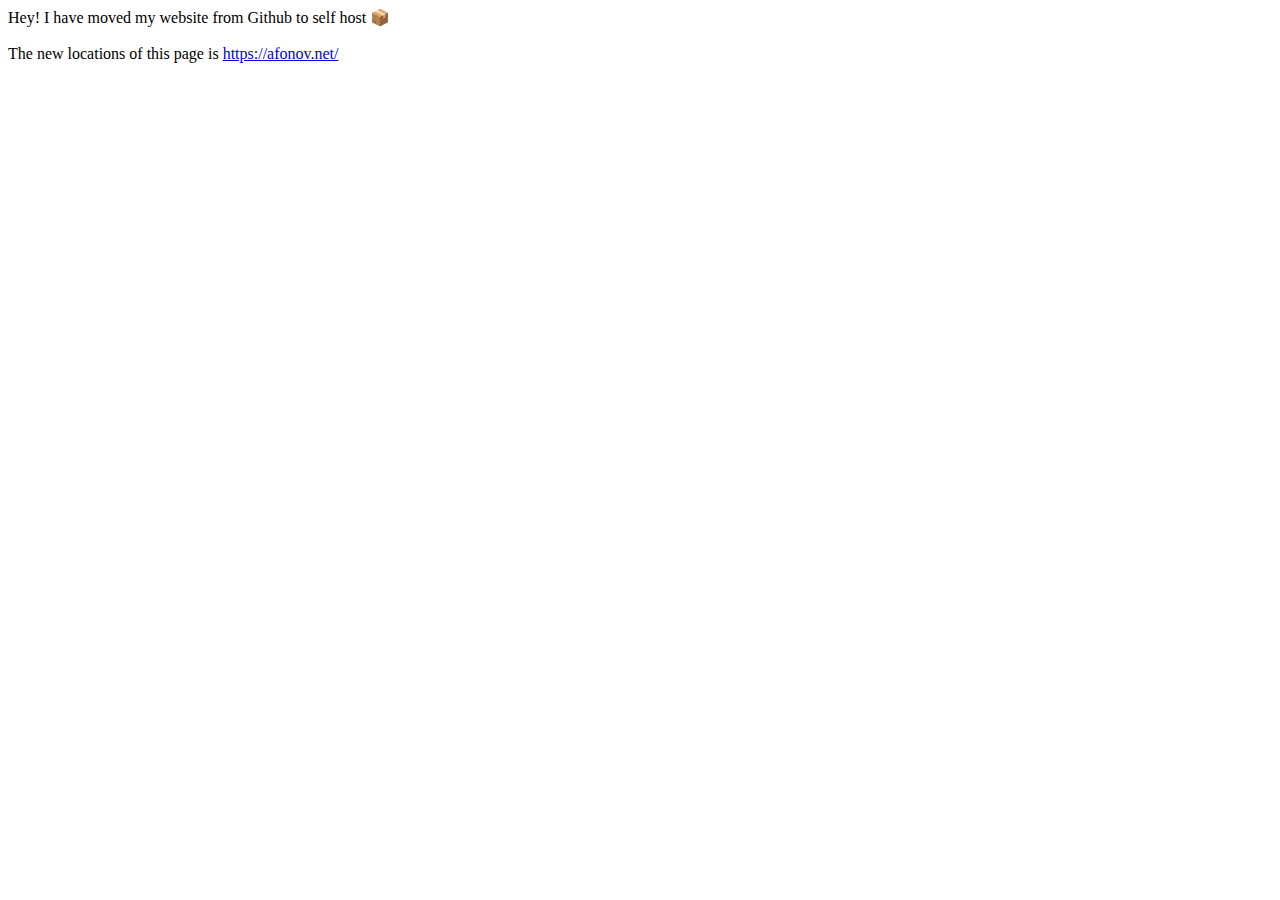
<file: index.html>
<!DOCTYPE html PUBLIC "-//W3C//DTD XHTML 1.0 Strict//EN" "http://www.w3.org/TR/xhtml1/DTD/xhtml1-strict.dtd">
<html xmlns="http://www.w3.org/1999/xhtml" xml:lang="en" lang="en">
  <head>
    <meta http-equiv="refresh" content="2; url=https://afonov.net/" />
  </head>
  <body onload="javascript:setTimeout(function(){ window.location = 'https://afonov.net/';},3000);">
    Hey! I have moved my website from Github to self host 📦
    <br/><br/>
    The new locations of this page is <a href="https://afonov.net/">https://afonov.net/</a>
  </body>
</html>
</file>
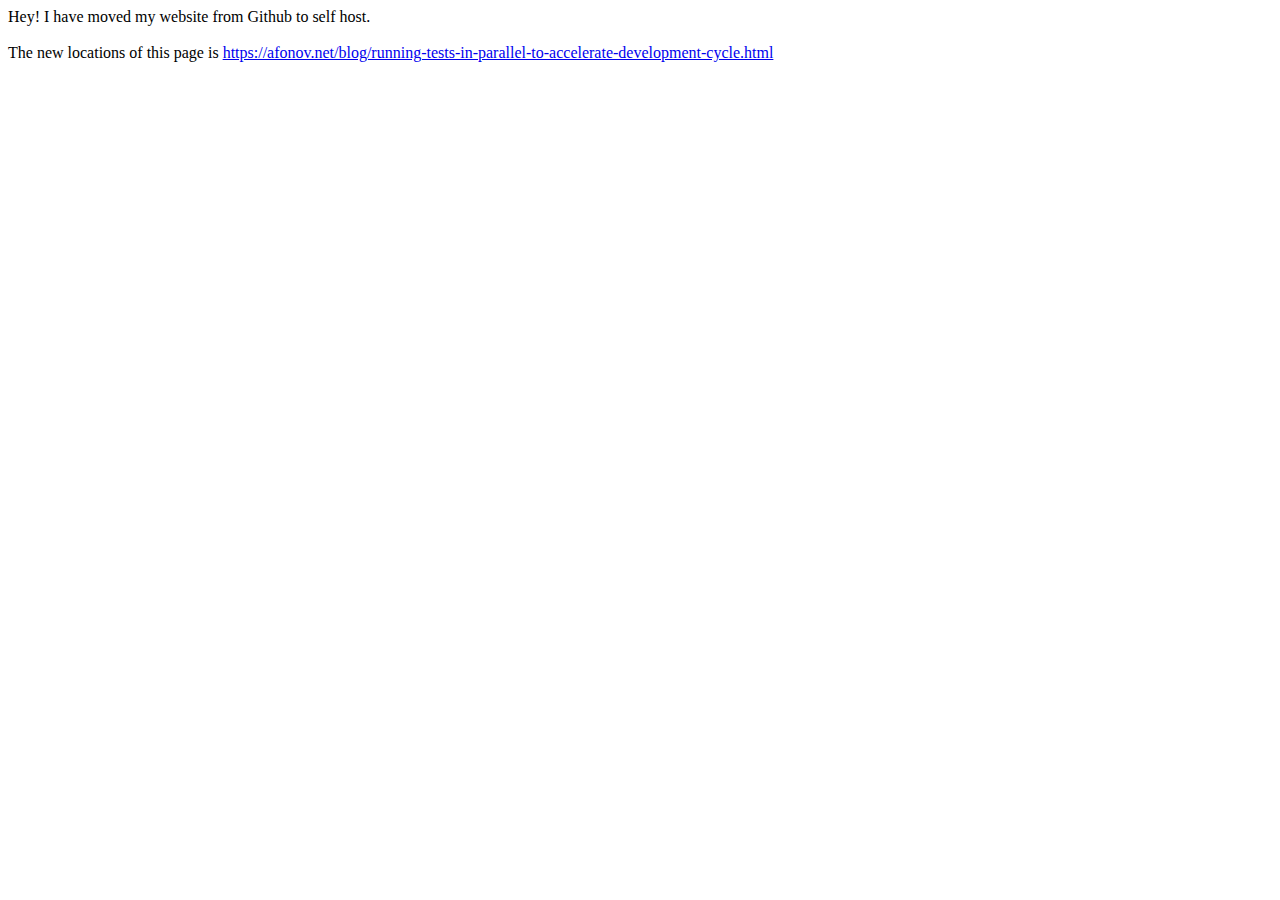
<file: blog/deailing-with-slow-test-suite-statistics-to-the-rescue.html>
<!DOCTYPE html PUBLIC "-//W3C//DTD XHTML 1.0 Strict//EN" "http://www.w3.org/TR/xhtml1/DTD/xhtml1-strict.dtd">
<html xmlns="http://www.w3.org/1999/xhtml" xml:lang="en" lang="en">
  <head>
    <meta http-equiv="refresh" content="2; url=https://afonov.net/blog/running-tests-in-parallel-to-accelerate-development-cycle.html" />
  </head>
  <body onload="javascript:setTimeout(function(){ window.location = 'https://afonov.net/blog/running-tests-in-parallel-to-accelerate-development-cycle.html';},3000);">
    Hey! I have moved my website from Github to self host.
    <br/><br/>
    The new locations of this page is <a href="https://afonov.net/blog/running-tests-in-parallel-to-accelerate-development-cycle.html">https://afonov.net/blog/running-tests-in-parallel-to-accelerate-development-cycle.html</a>
  </body>
</html>
</file>
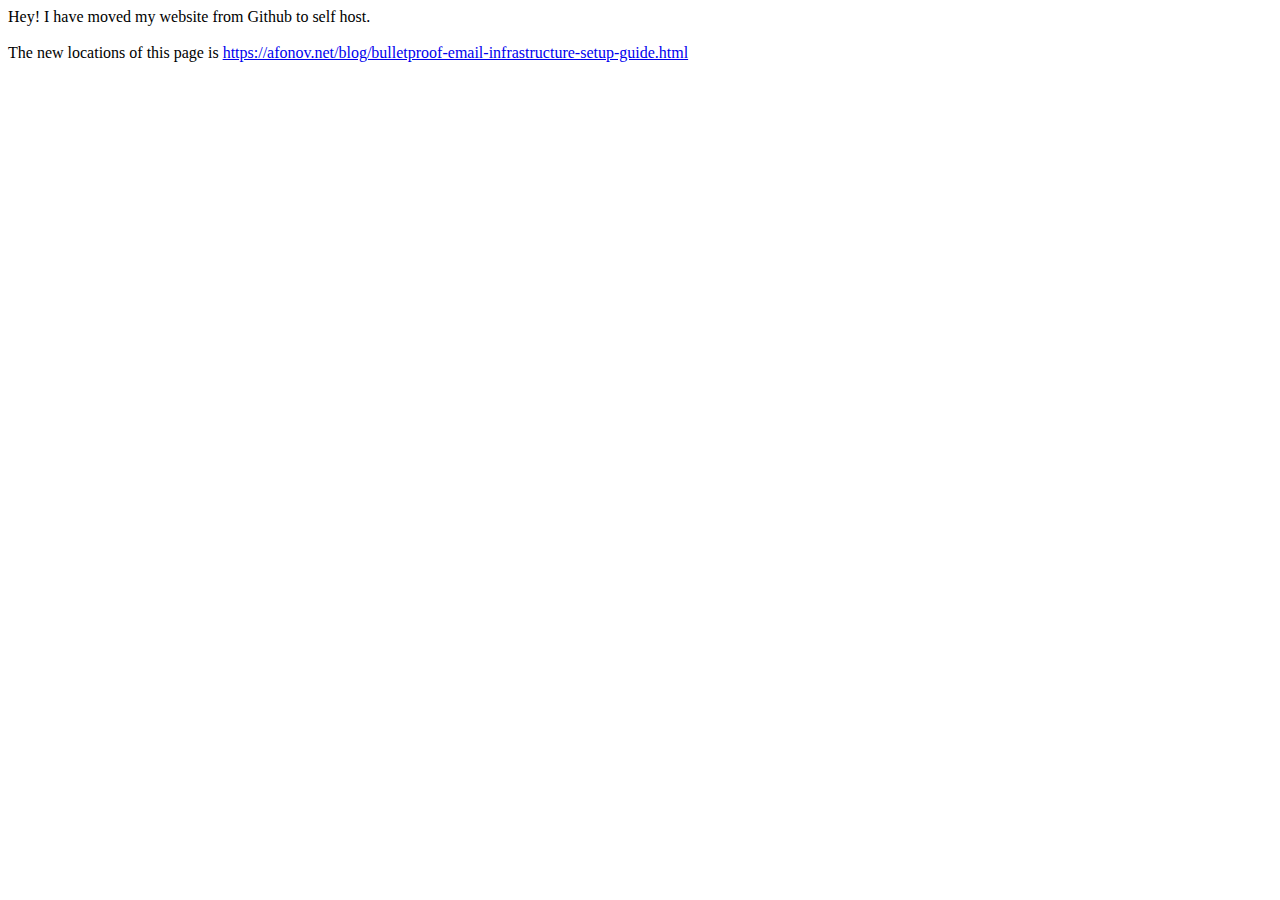
<file: blog/hardcore-email-infrastructure-setup.html>
<!DOCTYPE html PUBLIC "-//W3C//DTD XHTML 1.0 Strict//EN" "http://www.w3.org/TR/xhtml1/DTD/xhtml1-strict.dtd">
<html xmlns="http://www.w3.org/1999/xhtml" xml:lang="en" lang="en">
  <head>
    <meta http-equiv="refresh" content="2; url=https://afonov.net/blog/bulletproof-email-infrastructure-setup-guide.html" />
  </head>
  <body onload="javascript:setTimeout(function(){ window.location = 'https://afonov.net/blog/bulletproof-email-infrastructure-setup-guide.html';},3000);">
    Hey! I have moved my website from Github to self host.
    <br/><br/>
    The new locations of this page is <a href="https://afonov.net/blog/bulletproof-email-infrastructure-setup-guide.html">https://afonov.net/blog/bulletproof-email-infrastructure-setup-guide.html</a>
  </body>
</html>
</file>
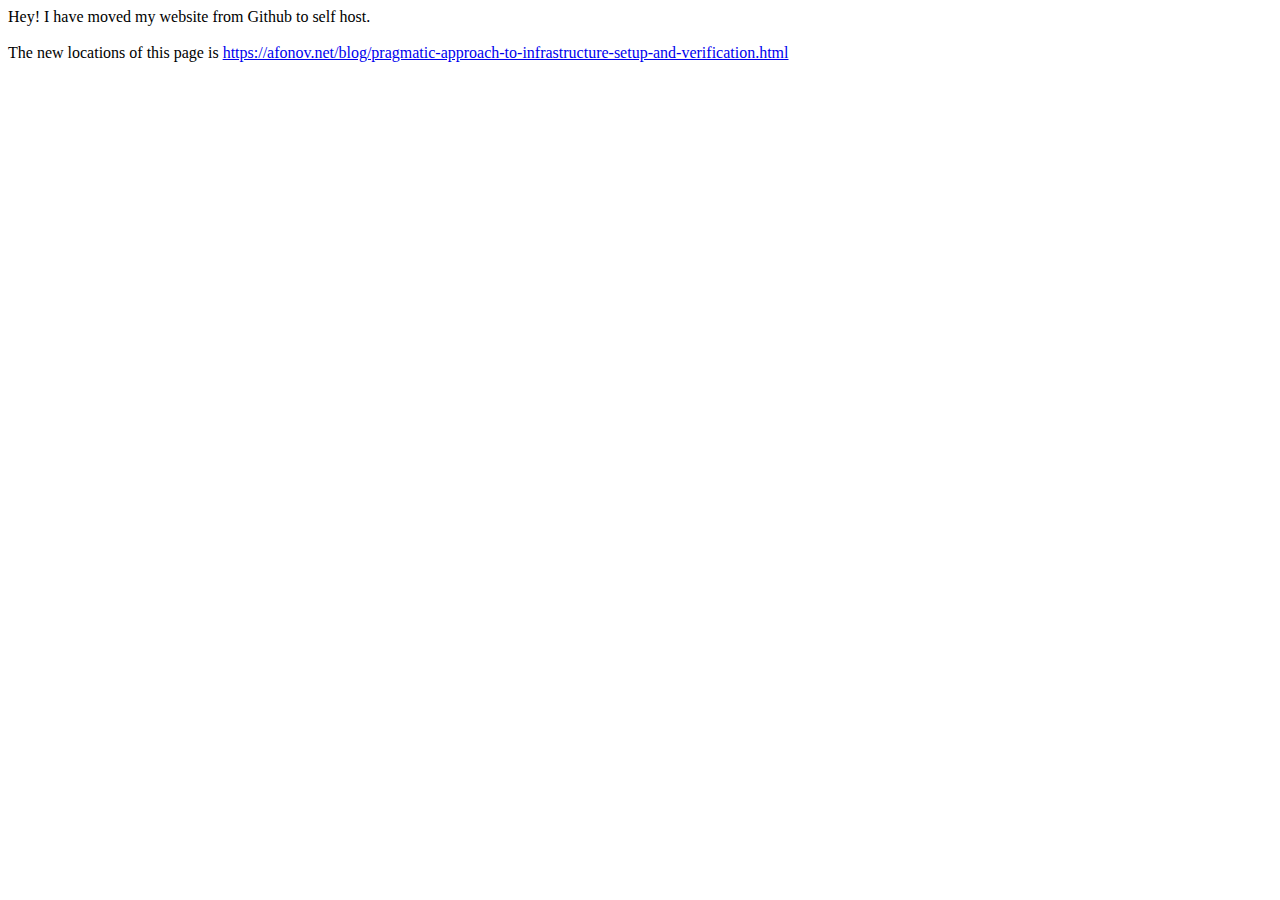
<file: blog/pragmatic-infrastructure-testing-with-cucumber.html>
<!DOCTYPE html PUBLIC "-//W3C//DTD XHTML 1.0 Strict//EN" "http://www.w3.org/TR/xhtml1/DTD/xhtml1-strict.dtd">
<html xmlns="http://www.w3.org/1999/xhtml" xml:lang="en" lang="en">
  <head>
    <meta http-equiv="refresh" content="2; url=https://afonov.net/blog/pragmatic-approach-to-infrastructure-setup-and-verification.html" />
  </head>
  <body onload="javascript:setTimeout(function(){ window.location = 'https://afonov.net/blog/pragmatic-approach-to-infrastructure-setup-and-verification.html';},3000);">
    Hey! I have moved my website from Github to self host.
    <br/><br/>
    The new locations of this page is <a href="https://afonov.net/blog/pragmatic-approach-to-infrastructure-setup-and-verification.html">https://afonov.net/blog/pragmatic-approach-to-infrastructure-setup-and-verification.html</a>
  </body>
</html>
</file>
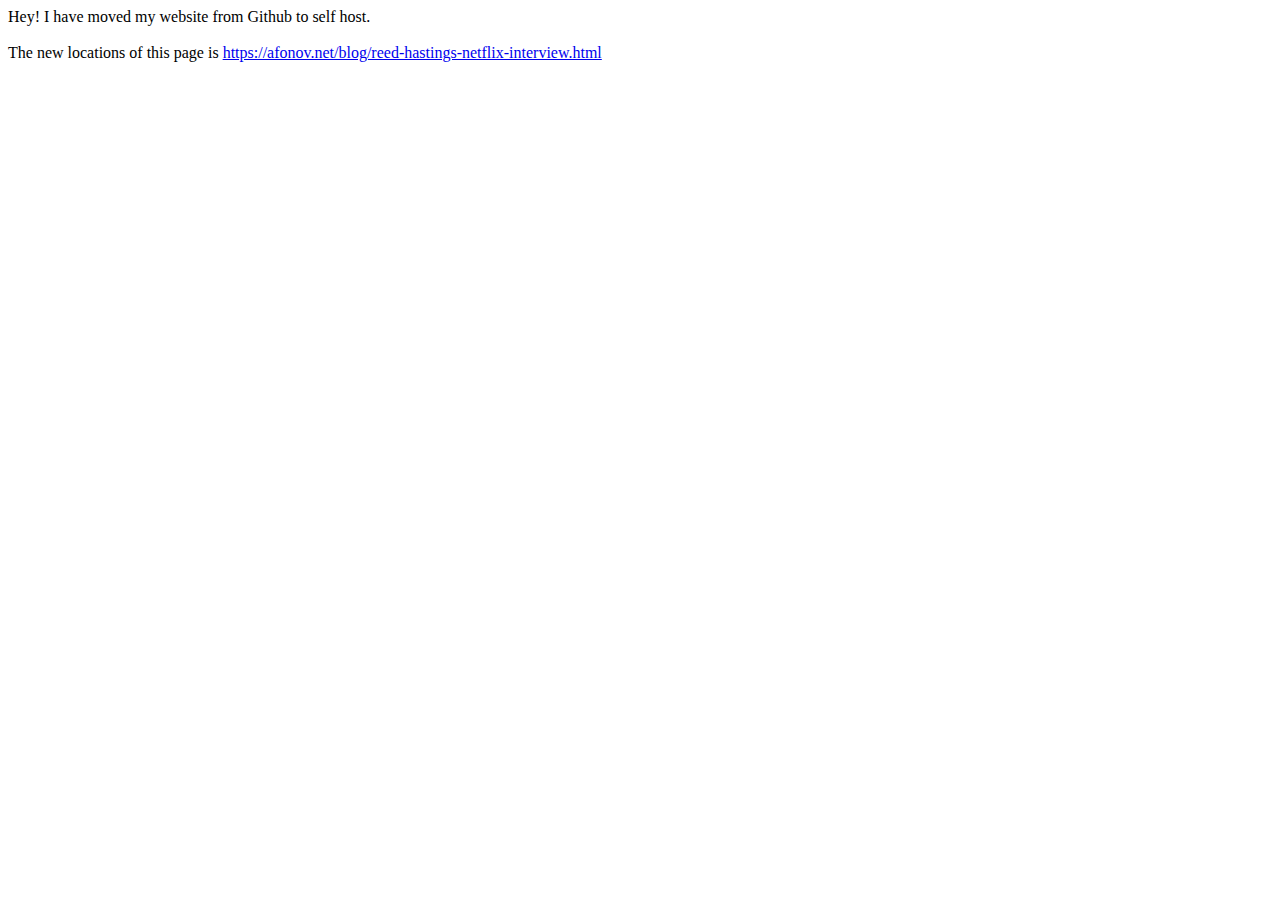
<file: blog/reed-hastings-netflix-interview.html>
<!DOCTYPE html PUBLIC "-//W3C//DTD XHTML 1.0 Strict//EN" "http://www.w3.org/TR/xhtml1/DTD/xhtml1-strict.dtd">
<html xmlns="http://www.w3.org/1999/xhtml" xml:lang="en" lang="en">
  <head>
    <meta http-equiv="refresh" content="2; url=https://afonov.net/blog/reed-hastings-netflix-interview.html" />
  </head>
  <body onload="javascript:setTimeout(function(){ window.location = 'https://afonov.net/blog/reed-hastings-netflix-interview.html';},3000);">
    Hey! I have moved my website from Github to self host.
    <br/><br/>
    The new locations of this page is <a href="https://afonov.net/blog/reed-hastings-netflix-interview.html">https://afonov.net/blog/reed-hastings-netflix-interview.html</a>
  </body>
</html>
</file>
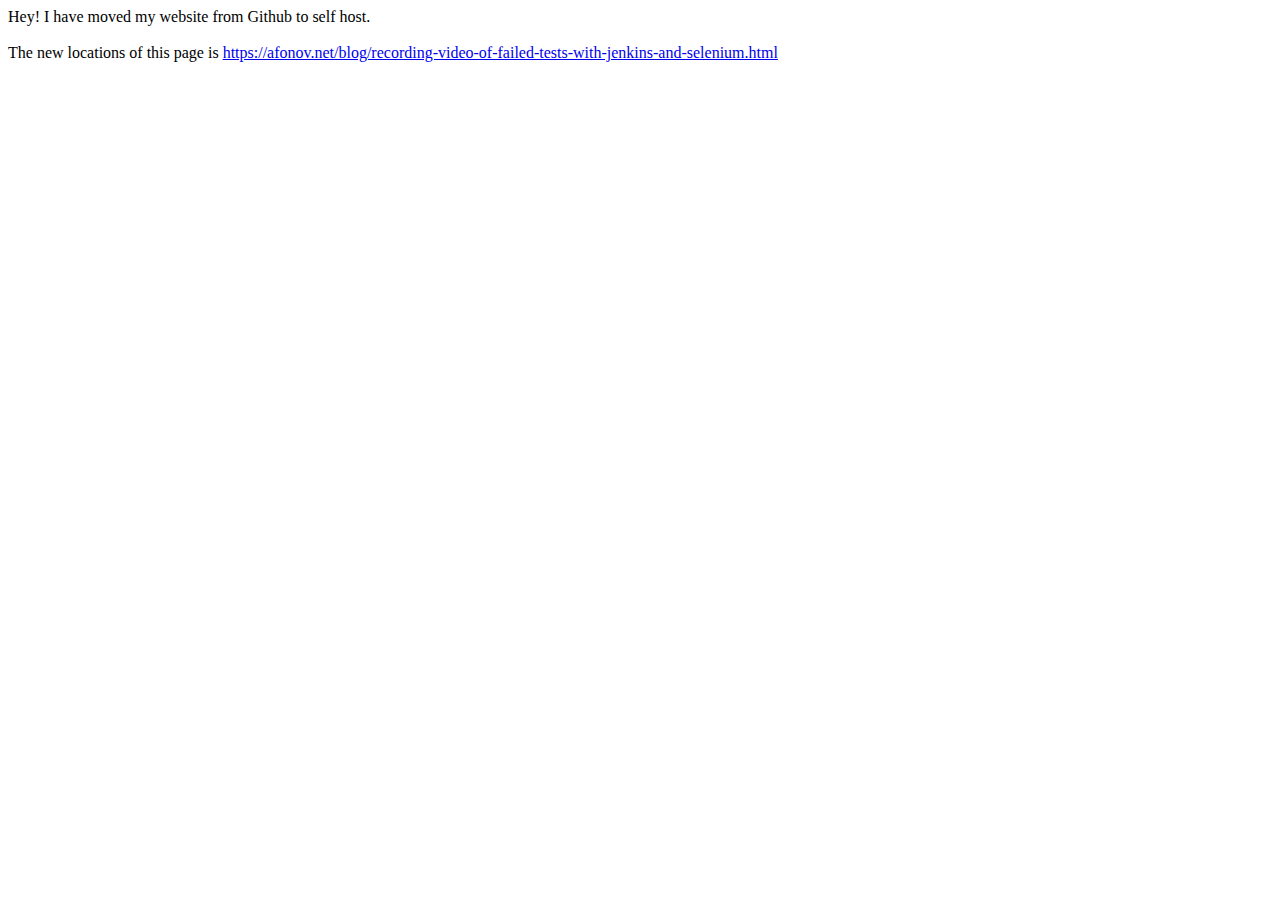
<file: blog/setup-jenkins-to-run-headless-selenium.html>
<!DOCTYPE html PUBLIC "-//W3C//DTD XHTML 1.0 Strict//EN" "http://www.w3.org/TR/xhtml1/DTD/xhtml1-strict.dtd">
<html xmlns="http://www.w3.org/1999/xhtml" xml:lang="en" lang="en">
  <head>
    <meta http-equiv="refresh" content="2; url=https://afonov.net/blog/recording-video-of-failed-tests-with-jenkins-and-selenium.html" />
  </head>
  <body onload="javascript:setTimeout(function(){ window.location = 'https://afonov.net/blog/recording-video-of-failed-tests-with-jenkins-and-selenium.html';},3000);">
    Hey! I have moved my website from Github to self host.
    <br/><br/>
    The new locations of this page is <a href="https://afonov.net/blog/recording-video-of-failed-tests-with-jenkins-and-selenium.html">https://afonov.net/blog/recording-video-of-failed-tests-with-jenkins-and-selenium.html</a>
  </body>
</html>
</file>
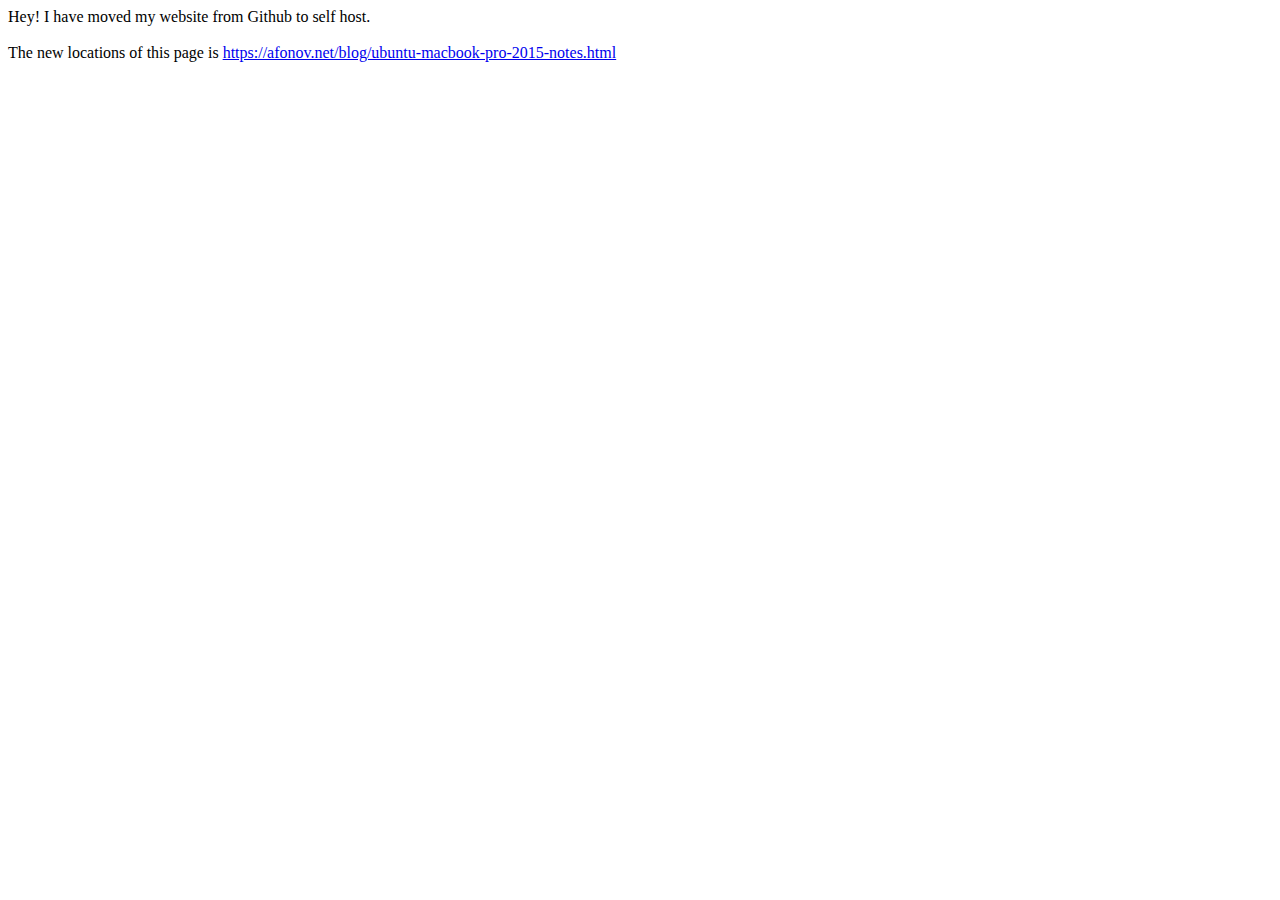
<file: blog/ubuntu-macbook-pro-2015-notes.html>
<!DOCTYPE html PUBLIC "-//W3C//DTD XHTML 1.0 Strict//EN" "http://www.w3.org/TR/xhtml1/DTD/xhtml1-strict.dtd">
<html xmlns="http://www.w3.org/1999/xhtml" xml:lang="en" lang="en">
  <head>
    <meta http-equiv="refresh" content="2; url=https://afonov.net/blog/ubuntu-macbook-pro-2015-notes.html" />
  </head>
  <body onload="javascript:setTimeout(function(){ window.location = 'https://afonov.net/blog/ubuntu-macbook-pro-2015-notes.html';},3000);">
    Hey! I have moved my website from Github to self host.
    <br/><br/>
    The new locations of this page is <a href="https://afonov.net/blog/ubuntu-macbook-pro-2015-notes.html">https://afonov.net/blog/ubuntu-macbook-pro-2015-notes.html</a>
  </body>
</html>
</file>
